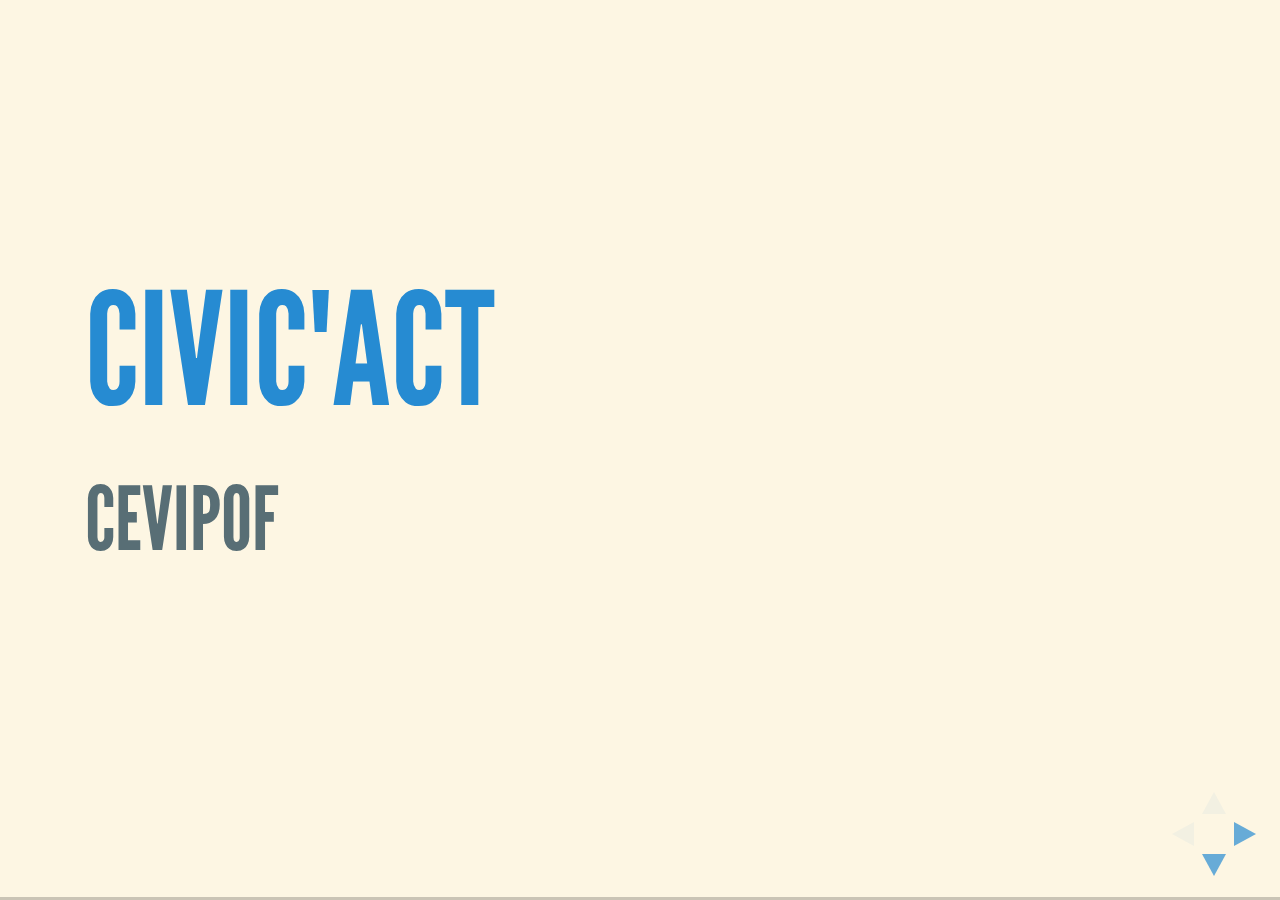
<file: civicact/RCN_maymeeting/index.html>
<!doctype html>
<html>
	<head>
		<meta charset="utf-8">
		<meta name="viewport" content="width=device-width, initial-scale=1.0, maximum-scale=1.0, user-scalable=no">

		<title>Iramuteq</title>

		<link rel="stylesheet" href="css/reveal.css">
		<link rel="stylesheet" href="css/theme/solarized.css">
		<link rel="stylesheet" href="css/plusplus.css">

		<!-- Theme used for syntax highlighting of code -->
		<link rel="stylesheet" href="lib/css/zenburn.css">

		<!-- Printing and PDF exports -->
		<script>
			var link = document.createElement( 'link' );
			link.rel = 'stylesheet';
			link.type = 'text/css';
			link.href = window.location.search.match( /print-pdf/gi ) ? 'css/print/pdf.css' : 'css/print/paper.css';
			document.getElementsByTagName( 'head' )[0].appendChild( link );
		</script>
		<style type="text/css">
			section { text-align: left; }
		</style>
	</head>
	<body>
		<div class="reveal">
			<div class="slides">
				<section data-markdown="RCN_meeting.md"  
					data-separator="===\n"  
					data-separator-vertical="\n-\n"  
					data-separator-notes="^Note:"  
					data-charset="utf-8">
				</section>
			</div>
		</div>

		<script src="lib/js/head.min.js"></script>
		<script src="js/reveal.js"></script>

		<script>
			// More info https://github.com/hakimel/reveal.js#configuration
			Reveal.initialize({

				// More info https://github.com/hakimel/reveal.js#dependencies
				dependencies: [
					{ src: 'plugin/markdown/marked.js' },
					{ src: 'plugin/markdown/markdown.js' },
					{ src: 'plugin/notes/notes.js', async: true },
					{ src: 'plugin/highlight/highlight.js', async: true, callback: function() { hljs.initHighlightingOnLoad(); } }
				]
			});
		</script>
	</body>
</html>
</file>
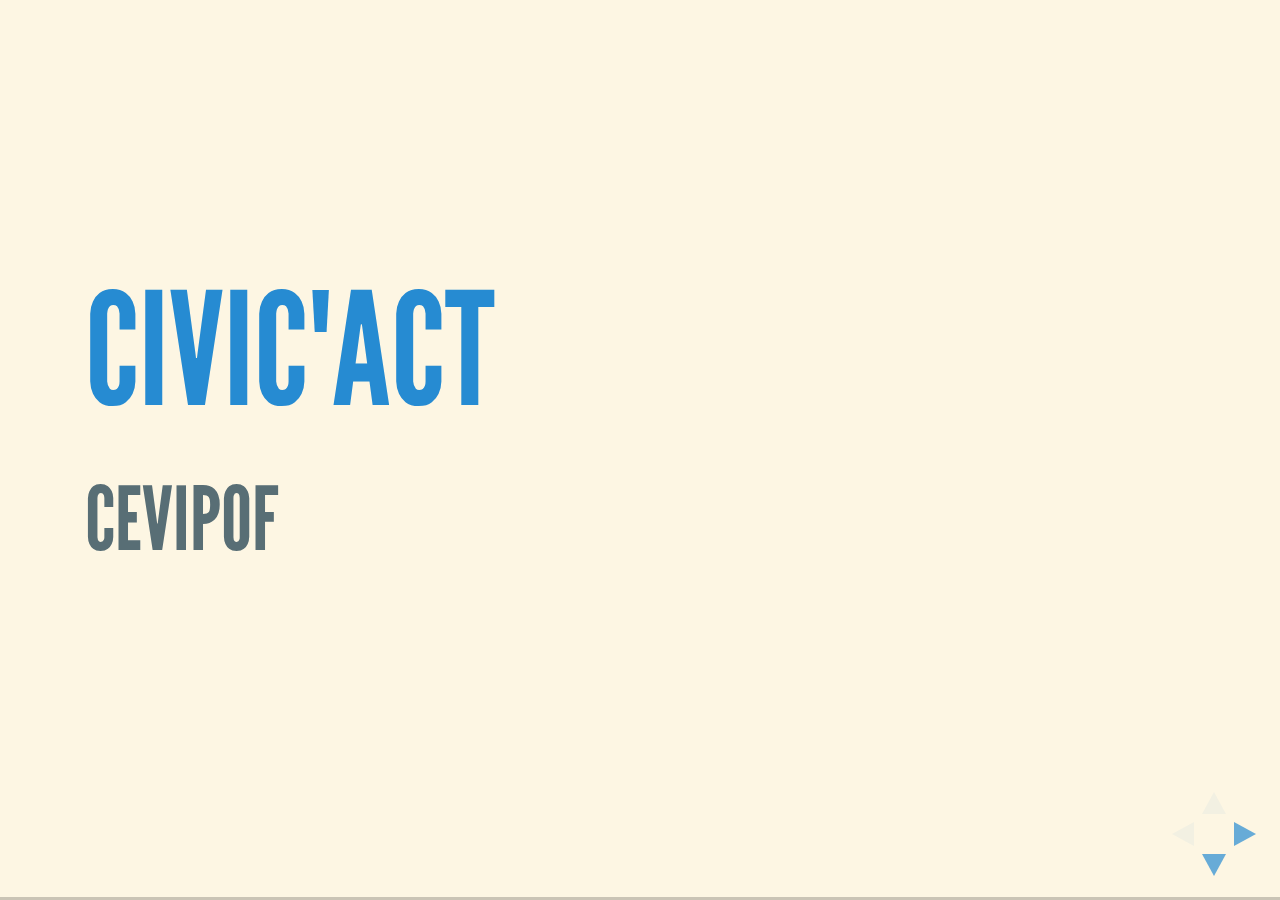
<file: civicact/RCN_meeting/sampling_slides/index.html>
<!doctype html>
<html>
	<head>
		<meta charset="utf-8">
		<meta name="viewport" content="width=device-width, initial-scale=1.0, maximum-scale=1.0, user-scalable=no">

		<title>RCN Meeting</title>

		<link rel="stylesheet" href="css/reveal.css">
		<link rel="stylesheet" href="css/theme/solarized.css">
		<link rel="stylesheet" href="css/plusplus.css">

		<!-- Theme used for syntax highlighting of code -->
		<link rel="stylesheet" href="lib/css/zenburn.css">

		<!-- Printing and PDF exports -->
		<script>
			var link = document.createElement( 'link' );
			link.rel = 'stylesheet';
			link.type = 'text/css';
			link.href = window.location.search.match( /print-pdf/gi ) ? 'css/print/pdf.css' : 'css/print/paper.css';
			document.getElementsByTagName( 'head' )[0].appendChild( link );
		</script>
		<style type="text/css">
			section { text-align: left; }
		</style>
	</head>
	<body>
		<div class="reveal">
			<div class="slides">
				<section data-markdown="RCN_meeting.md"  
					data-separator="===\n"  
					data-separator-vertical="\n-\n"  
					data-separator-notes="^Note:"  
					data-charset="utf-8">
				</section>
			</div>
		</div>

		<script src="lib/js/head.min.js"></script>
		<script src="js/reveal.js"></script>

		<script>
			// More info https://github.com/hakimel/reveal.js#configuration
			Reveal.initialize({

				// More info https://github.com/hakimel/reveal.js#dependencies
				dependencies: [
					{ src: 'plugin/markdown/marked.js' },
					{ src: 'plugin/markdown/markdown.js' },
					{ src: 'plugin/notes/notes.js', async: true },
					{ src: 'plugin/highlight/highlight.js', async: true, callback: function() { hljs.initHighlightingOnLoad(); } }
				]
			});
		</script>
	</body>
</html>
</file>
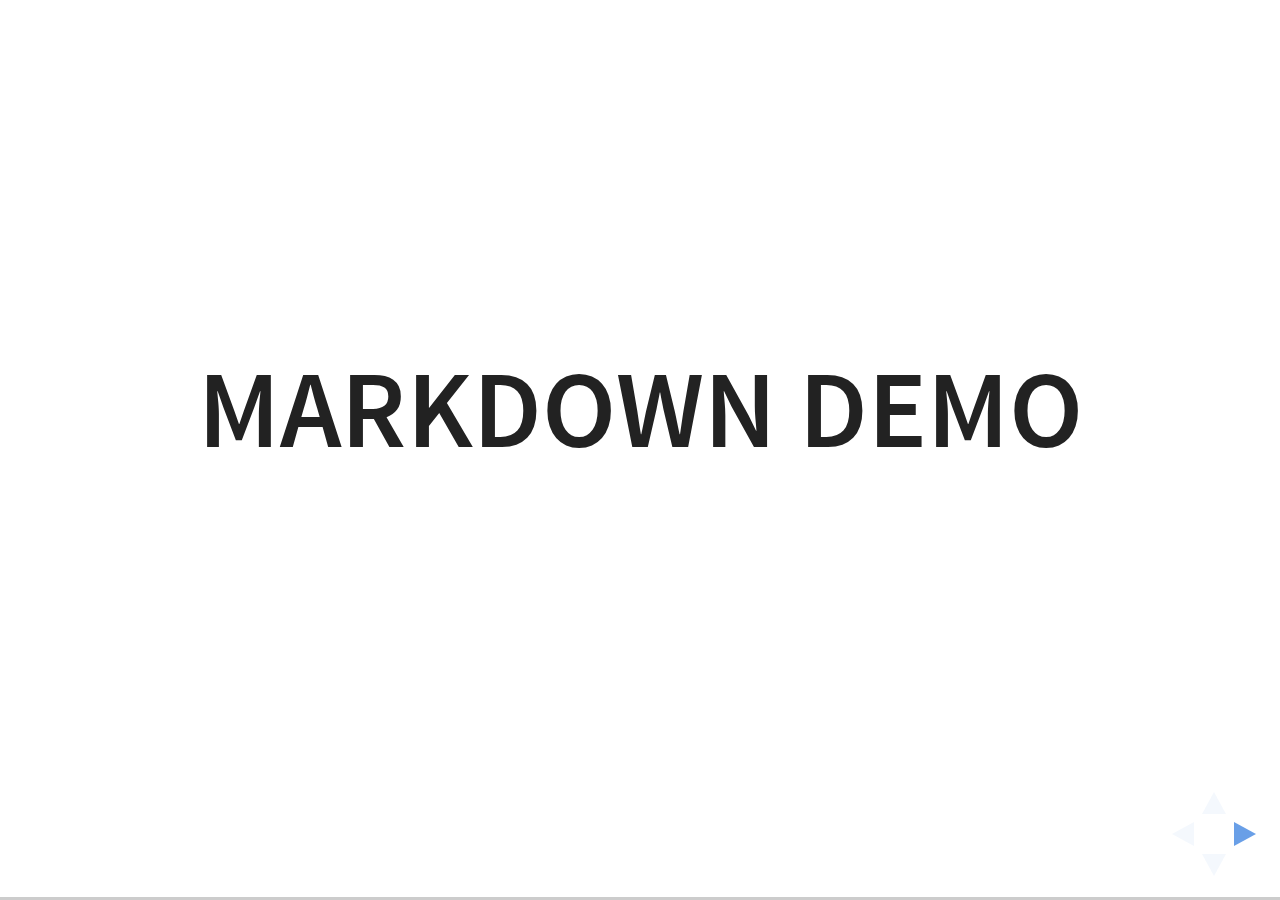
<file: civicact/RCN_maymeeting/plugin/markdown/example.html>
<!doctype html>
<html lang="en">

	<head>
		<meta charset="utf-8">

		<title>reveal.js - Markdown Demo</title>

		<link rel="stylesheet" href="../../css/reveal.css">
		<link rel="stylesheet" href="../../css/theme/white.css" id="theme">

        <link rel="stylesheet" href="../../lib/css/zenburn.css">
	</head>

	<body>

		<div class="reveal">

			<div class="slides">

                <!-- Use external markdown resource, separate slides by three newlines; vertical slides by two newlines -->
                <section data-markdown="example.md" data-separator="^\n\n\n" data-separator-vertical="^\n\n"></section>

                <!-- Slides are separated by three dashes (quick 'n dirty regular expression) -->
                <section data-markdown data-separator="---">
                    <script type="text/template">
                        ## Demo 1
                        Slide 1
                        ---
                        ## Demo 1
                        Slide 2
                        ---
                        ## Demo 1
                        Slide 3
                    </script>
                </section>

                <!-- Slides are separated by newline + three dashes + newline, vertical slides identical but two dashes -->
                <section data-markdown data-separator="^\n---\n$" data-separator-vertical="^\n--\n$">
                    <script type="text/template">
                        ## Demo 2
                        Slide 1.1

                        --

                        ## Demo 2
                        Slide 1.2

                        ---

                        ## Demo 2
                        Slide 2
                    </script>
                </section>

                <!-- No "extra" slides, since there are no separators defined (so they'll become horizontal rulers) -->
                <section data-markdown>
                    <script type="text/template">
                        A

                        ---

                        B

                        ---

                        C
                    </script>
                </section>

                <!-- Slide attributes -->
                <section data-markdown>
                    <script type="text/template">
                        <!-- .slide: data-background="#000000" -->
                        ## Slide attributes
                    </script>
                </section>

                <!-- Element attributes -->
                <section data-markdown>
                    <script type="text/template">
                        ## Element attributes
                        - Item 1 <!-- .element: class="fragment" data-fragment-index="2" -->
                        - Item 2 <!-- .element: class="fragment" data-fragment-index="1" -->
                    </script>
                </section>

                <!-- Code -->
                <section data-markdown>
                    <script type="text/template">
                        ```php
                        public function foo()
                        {
                            $foo = array(
                                'bar' => 'bar'
                            )
                        }
                        ```
                    </script>
                </section>

            </div>
		</div>

		<script src="../../lib/js/head.min.js"></script>
		<script src="../../js/reveal.js"></script>

		<script>

			Reveal.initialize({
				controls: true,
				progress: true,
				history: true,
				center: true,

				// Optional libraries used to extend on reveal.js
				dependencies: [
					{ src: '../../lib/js/classList.js', condition: function() { return !document.body.classList; } },
					{ src: 'marked.js', condition: function() { return !!document.querySelector( '[data-markdown]' ); } },
                    { src: 'markdown.js', condition: function() { return !!document.querySelector( '[data-markdown]' ); } },
                    { src: '../highlight/highlight.js', async: true, callback: function() { hljs.initHighlightingOnLoad(); } },
					{ src: '../notes/notes.js' }
				]
			});

		</script>

	</body>
</html>
</file>
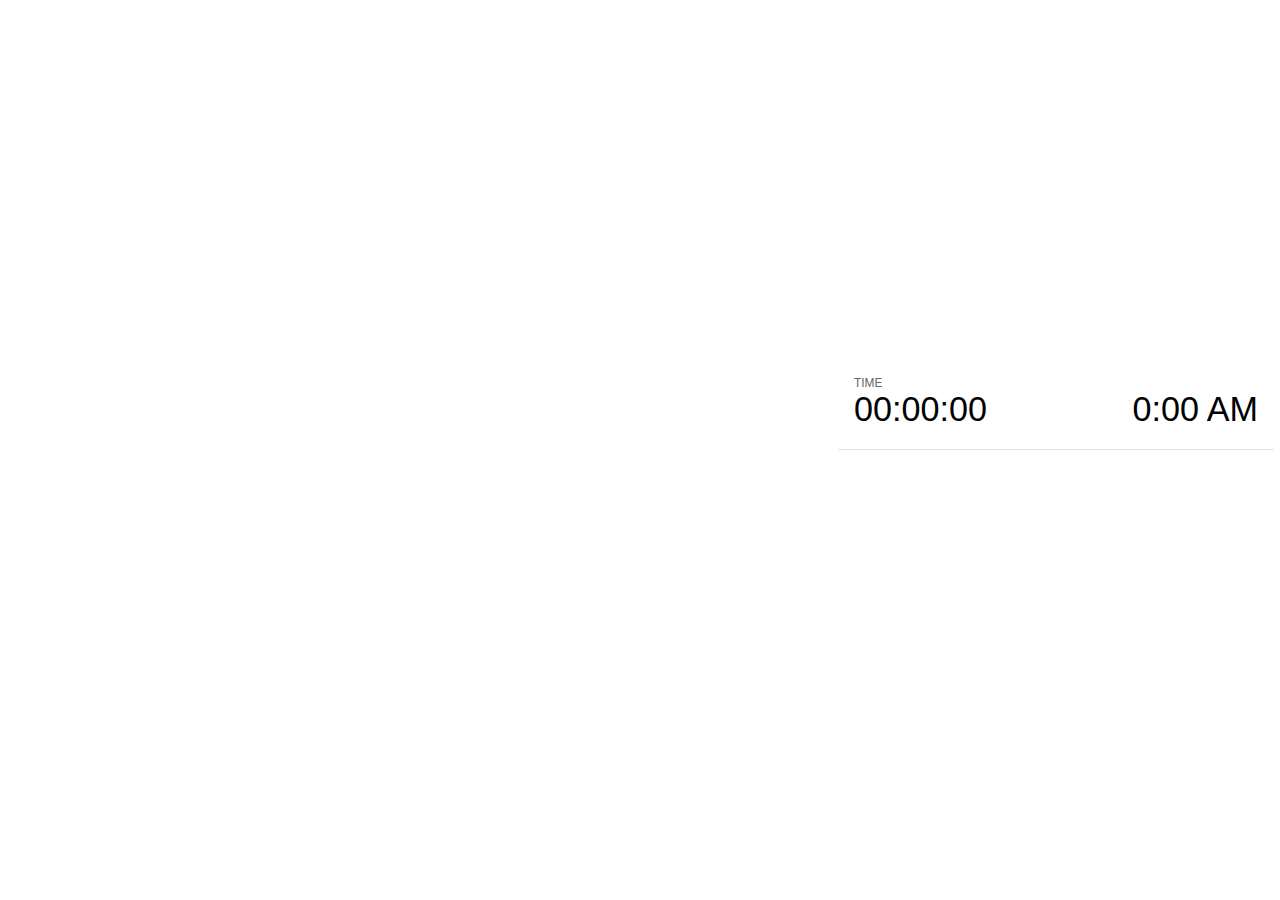
<file: civicact/RCN_maymeeting/plugin/notes/notes.html>
<!doctype html>
<html lang="en">
	<head>
		<meta charset="utf-8">

		<title>reveal.js - Slide Notes</title>

		<style>
			body {
				font-family: Helvetica;
			}

			#current-slide,
			#upcoming-slide,
			#speaker-controls {
				padding: 6px;
				box-sizing: border-box;
				-moz-box-sizing: border-box;
			}

			#current-slide iframe,
			#upcoming-slide iframe {
				width: 100%;
				height: 100%;
				border: 1px solid #ddd;
			}

			#current-slide .label,
			#upcoming-slide .label {
				position: absolute;
				top: 10px;
				left: 10px;
				font-weight: bold;
				font-size: 14px;
				z-index: 2;
				color: rgba( 255, 255, 255, 0.9 );
			}

			#current-slide {
				position: absolute;
				width: 65%;
				height: 100%;
				top: 0;
				left: 0;
				padding-right: 0;
			}

			#upcoming-slide {
				position: absolute;
				width: 35%;
				height: 40%;
				right: 0;
				top: 0;
			}

			#speaker-controls {
				position: absolute;
				top: 40%;
				right: 0;
				width: 35%;
				height: 60%;
				overflow: auto;

				font-size: 18px;
			}

				.speaker-controls-time.hidden,
				.speaker-controls-notes.hidden {
					display: none;
				}

				.speaker-controls-time .label,
				.speaker-controls-notes .label {
					text-transform: uppercase;
					font-weight: normal;
					font-size: 0.66em;
					color: #666;
					margin: 0;
				}

				.speaker-controls-time {
					border-bottom: 1px solid rgba( 200, 200, 200, 0.5 );
					margin-bottom: 10px;
					padding: 10px 16px;
					padding-bottom: 20px;
					cursor: pointer;
				}

				.speaker-controls-time .reset-button {
					opacity: 0;
					float: right;
					color: #666;
					text-decoration: none;
				}
				.speaker-controls-time:hover .reset-button {
					opacity: 1;
				}

				.speaker-controls-time .timer,
				.speaker-controls-time .clock {
					width: 50%;
					font-size: 1.9em;
				}

				.speaker-controls-time .timer {
					float: left;
				}

				.speaker-controls-time .clock {
					float: right;
					text-align: right;
				}

				.speaker-controls-time span.mute {
					color: #bbb;
				}

				.speaker-controls-notes {
					padding: 10px 16px;
				}

				.speaker-controls-notes .value {
					margin-top: 5px;
					line-height: 1.4;
					font-size: 1.2em;
				}

			.clear {
				clear: both;
			}

			@media screen and (max-width: 1080px) {
				#speaker-controls {
					font-size: 16px;
				}
			}

			@media screen and (max-width: 900px) {
				#speaker-controls {
					font-size: 14px;
				}
			}

			@media screen and (max-width: 800px) {
				#speaker-controls {
					font-size: 12px;
				}
			}

		</style>
	</head>

	<body>

		<div id="current-slide"></div>
		<div id="upcoming-slide"><span class="label">UPCOMING:</span></div>
		<div id="speaker-controls">
			<div class="speaker-controls-time">
				<h4 class="label">Time <span class="reset-button">Click to Reset</span></h4>
				<div class="clock">
					<span class="clock-value">0:00 AM</span>
				</div>
				<div class="timer">
					<span class="hours-value">00</span><span class="minutes-value">:00</span><span class="seconds-value">:00</span>
				</div>
				<div class="clear"></div>
			</div>

			<div class="speaker-controls-notes hidden">
				<h4 class="label">Notes</h4>
				<div class="value"></div>
			</div>
		</div>

		<script src="../../plugin/markdown/marked.js"></script>
		<script>

			(function() {

				var notes,
					notesValue,
					currentState,
					currentSlide,
					upcomingSlide,
					connected = false;

				window.addEventListener( 'message', function( event ) {

					var data = JSON.parse( event.data );

					// The overview mode is only useful to the reveal.js instance
					// where navigation occurs so we don't sync it
					if( data.state ) delete data.state.overview;

					// Messages sent by the notes plugin inside of the main window
					if( data && data.namespace === 'reveal-notes' ) {
						if( data.type === 'connect' ) {
							handleConnectMessage( data );
						}
						else if( data.type === 'state' ) {
							handleStateMessage( data );
						}
					}
					// Messages sent by the reveal.js inside of the current slide preview
					else if( data && data.namespace === 'reveal' ) {
						if( /ready/.test( data.eventName ) ) {
							// Send a message back to notify that the handshake is complete
							window.opener.postMessage( JSON.stringify({ namespace: 'reveal-notes', type: 'connected'} ), '*' );
						}
						else if( /slidechanged|fragmentshown|fragmenthidden|paused|resumed/.test( data.eventName ) && currentState !== JSON.stringify( data.state ) ) {

							window.opener.postMessage( JSON.stringify({ method: 'setState', args: [ data.state ]} ), '*' );

						}
					}

				} );

				/**
				 * Called when the main window is trying to establish a
				 * connection.
				 */
				function handleConnectMessage( data ) {

					if( connected === false ) {
						connected = true;

						setupIframes( data );
						setupKeyboard();
						setupNotes();
						setupTimer();
					}

				}

				/**
				 * Called when the main window sends an updated state.
				 */
				function handleStateMessage( data ) {

					// Store the most recently set state to avoid circular loops
					// applying the same state
					currentState = JSON.stringify( data.state );

					// No need for updating the notes in case of fragment changes
					if ( data.notes ) {
						notes.classList.remove( 'hidden' );
						notesValue.style.whiteSpace = data.whitespace;
						if( data.markdown ) {
							notesValue.innerHTML = marked( data.notes );
						}
						else {
							notesValue.innerHTML = data.notes;
						}
					}
					else {
						notes.classList.add( 'hidden' );
					}

					// Update the note slides
					currentSlide.contentWindow.postMessage( JSON.stringify({ method: 'setState', args: [ data.state ] }), '*' );
					upcomingSlide.contentWindow.postMessage( JSON.stringify({ method: 'setState', args: [ data.state ] }), '*' );
					upcomingSlide.contentWindow.postMessage( JSON.stringify({ method: 'next' }), '*' );

				}

				// Limit to max one state update per X ms
				handleStateMessage = debounce( handleStateMessage, 200 );

				/**
				 * Forward keyboard events to the current slide window.
				 * This enables keyboard events to work even if focus
				 * isn't set on the current slide iframe.
				 */
				function setupKeyboard() {

					document.addEventListener( 'keydown', function( event ) {
						currentSlide.contentWindow.postMessage( JSON.stringify({ method: 'triggerKey', args: [ event.keyCode ] }), '*' );
					} );

				}

				/**
				 * Creates the preview iframes.
				 */
				function setupIframes( data ) {

					var params = [
						'receiver',
						'progress=false',
						'history=false',
						'transition=none',
						'autoSlide=0',
						'backgroundTransition=none'
					].join( '&' );

					var urlSeparator = /\?/.test(data.url) ? '&' : '?';
					var hash = '#/' + data.state.indexh + '/' + data.state.indexv;
					var currentURL = data.url + urlSeparator + params + '&postMessageEvents=true' + hash;
					var upcomingURL = data.url + urlSeparator + params + '&controls=false' + hash;

					currentSlide = document.createElement( 'iframe' );
					currentSlide.setAttribute( 'width', 1280 );
					currentSlide.setAttribute( 'height', 1024 );
					currentSlide.setAttribute( 'src', currentURL );
					document.querySelector( '#current-slide' ).appendChild( currentSlide );

					upcomingSlide = document.createElement( 'iframe' );
					upcomingSlide.setAttribute( 'width', 640 );
					upcomingSlide.setAttribute( 'height', 512 );
					upcomingSlide.setAttribute( 'src', upcomingURL );
					document.querySelector( '#upcoming-slide' ).appendChild( upcomingSlide );

				}

				/**
				 * Setup the notes UI.
				 */
				function setupNotes() {

					notes = document.querySelector( '.speaker-controls-notes' );
					notesValue = document.querySelector( '.speaker-controls-notes .value' );

				}

				/**
				 * Create the timer and clock and start updating them
				 * at an interval.
				 */
				function setupTimer() {

					var start = new Date(),
						timeEl = document.querySelector( '.speaker-controls-time' ),
						clockEl = timeEl.querySelector( '.clock-value' ),
						hoursEl = timeEl.querySelector( '.hours-value' ),
						minutesEl = timeEl.querySelector( '.minutes-value' ),
						secondsEl = timeEl.querySelector( '.seconds-value' );

					function _updateTimer() {

						var diff, hours, minutes, seconds,
							now = new Date();

						diff = now.getTime() - start.getTime();
						hours = Math.floor( diff / ( 1000 * 60 * 60 ) );
						minutes = Math.floor( ( diff / ( 1000 * 60 ) ) % 60 );
						seconds = Math.floor( ( diff / 1000 ) % 60 );

						clockEl.innerHTML = now.toLocaleTimeString( 'en-US', { hour12: true, hour: '2-digit', minute:'2-digit' } );
						hoursEl.innerHTML = zeroPadInteger( hours );
						hoursEl.className = hours > 0 ? '' : 'mute';
						minutesEl.innerHTML = ':' + zeroPadInteger( minutes );
						minutesEl.className = minutes > 0 ? '' : 'mute';
						secondsEl.innerHTML = ':' + zeroPadInteger( seconds );

					}

					// Update once directly
					_updateTimer();

					// Then update every second
					setInterval( _updateTimer, 1000 );

					timeEl.addEventListener( 'click', function() {
						start = new Date();
						_updateTimer();
						return false;
					} );

				}

				function zeroPadInteger( num ) {

					var str = '00' + parseInt( num );
					return str.substring( str.length - 2 );

				}

				/**
				 * Limits the frequency at which a function can be called.
				 */
				function debounce( fn, ms ) {

					var lastTime = 0,
						timeout;

					return function() {

						var args = arguments;
						var context = this;

						clearTimeout( timeout );

						var timeSinceLastCall = Date.now() - lastTime;
						if( timeSinceLastCall > ms ) {
							fn.apply( context, args );
							lastTime = Date.now();
						}
						else {
							timeout = setTimeout( function() {
								fn.apply( context, args );
								lastTime = Date.now();
							}, ms - timeSinceLastCall );
						}

					}

				}

			})();

		</script>
	</body>
</html>
</file>
<file: civicact/RCN_maymeeting/css/theme/solarized.css>
/**
 * Solarized Light theme for reveal.js.
 * Author: Achim Staebler
 */
@import url(../../lib/font/league-gothic/league-gothic.css);
@import url(https://fonts.googleapis.com/css?family=Lato:400,700,400italic,700italic);
/**
 * Solarized colors by Ethan Schoonover
 */
html * {
  color-profile: sRGB;
  rendering-intent: auto; }

/*********************************************
 * GLOBAL STYLES
 *********************************************/
body {
  background: #fdf6e3;
  background-color: #fdf6e3; }

.reveal {
  font-family: "Lato", sans-serif;
  font-size: 36px;
  font-weight: normal;
  color: #657b83; }

::selection {
  color: #fff;
  background: #d33682;
  text-shadow: none; }

.reveal .slides > section,
.reveal .slides > section > section {
  line-height: 1.3;
  font-weight: inherit; }

/*********************************************
 * HEADERS
 *********************************************/
.reveal h1,
.reveal h2,
.reveal h3,
.reveal h4,
.reveal h5,
.reveal h6 {
  margin: 0 0 20px 0;
  color: #586e75;
  font-family: "League Gothic", Impact, sans-serif;
  font-weight: normal;
  line-height: 1.2;
  letter-spacing: normal;
  text-transform: uppercase;
  text-shadow: none;
  word-wrap: break-word; }

.reveal h1 {
  font-size: 3.77em; 
  color: #268bd2; }

.reveal h2 {
  font-size: 2.11em; }

.reveal h3 {
  font-size: 1.55em; }

.reveal h4 {
  font-size: 1em; }

.reveal h1 {
  text-shadow: none; }

/*********************************************
 * OTHER
 *********************************************/
.reveal p {
  margin: 20px 0;
  line-height: 1.3; }

/* Ensure certain elements are never larger than the slide itself */
.reveal img,
.reveal video,
.reveal iframe {
  max-width: 95%;
  max-height: 95%; }

.reveal strong,
.reveal b {
  font-weight: bold; }

.reveal em {
  font-style: italic; }

.reveal ol,
.reveal dl,
.reveal ul {
  display: inline-block;
  text-align: left;
  margin: 0 0 0 1em; }

.reveal ol {
  list-style-type: decimal; }

.reveal ul {
  list-style-type: disc; }

.reveal ul ul {
  list-style-type: square; }

.reveal ul ul ul {
  list-style-type: circle; }

.reveal ul ul,
.reveal ul ol,
.reveal ol ol,
.reveal ol ul {
  display: block;
  margin-left: 40px; }

.reveal dt {
  font-weight: bold; }

.reveal dd {
  margin-left: 40px; }

.reveal q,
.reveal blockquote {
  quotes: none; }

.reveal blockquote {
  display: block;
  position: relative;
  width: 70%;
  margin: 20px auto;
  padding: 5px;
  font-style: italic;
  background: rgba(255, 255, 255, 0.05);
  box-shadow: 0px 0px 2px rgba(0, 0, 0, 0.2); }

.reveal blockquote p:first-child,
.reveal blockquote p:last-child {
  display: inline-block; }

.reveal q {
  font-style: italic; }

.reveal pre {
  display: block;
  position: relative;
  width: 90%;
  margin: 20px auto;
  text-align: left;
  font-size: 0.55em;
  font-family: monospace;
  line-height: 1.2em;
  word-wrap: break-word;
  box-shadow: 0px 0px 6px rgba(0, 0, 0, 0.3); }

.reveal code {
  font-family: monospace; }

.reveal pre code {
  display: block;
  padding: 5px;
  overflow: auto;
  max-height: 400px;
  word-wrap: normal; }

.reveal table {
  margin: auto;
  border-collapse: collapse;
  border-spacing: 0; }

.reveal table th {
  font-weight: bold; }

.reveal table th,
.reveal table td {
  text-align: left;
  padding: 0.2em 0.5em 0.2em 0.5em;
  border-bottom: 1px solid; }

.reveal table th[align="center"],
.reveal table td[align="center"] {
  text-align: center; }

.reveal table th[align="right"],
.reveal table td[align="right"] {
  text-align: right; }

.reveal table tbody tr:last-child th,
.reveal table tbody tr:last-child td {
  border-bottom: none; }

.reveal sup {
  vertical-align: super; }

.reveal sub {
  vertical-align: sub; }

.reveal small {
  display: inline-block;
  font-size: 0.6em;
  line-height: 1.2em;
  vertical-align: top; }

.reveal small * {
  vertical-align: top; }

/*********************************************
 * LINKS
 *********************************************/
.reveal a {
  color: #268bd2;
  text-decoration: underline;
  -webkit-transition: color .15s ease;
  -moz-transition: color .15s ease;
  transition: color .15s ease; }

.reveal a:hover {
  color: #78b9e6;
  text-shadow: none;
  border: none; }

.reveal .roll span:after {
  color: #fff;
  background: #1a6091; }

/*********************************************
 * IMAGES
 *********************************************/
.reveal section img {
  margin: 15px 0px;
  background: rgba(255, 255, 255, 0.12);
  border: 4px solid #657b83;
  box-shadow: 0 0 10px rgba(0, 0, 0, 0.15); }

#problem { border:none; }

.reveal section img.plain {
  border: 0;
  box-shadow: none; }

.reveal a img {
  -webkit-transition: all .15s linear;
  -moz-transition: all .15s linear;
  transition: all .15s linear; }

.reveal a:hover img {
  background: rgba(255, 255, 255, 0.2);
  border-color: #268bd2;
  box-shadow: 0 0 20px rgba(0, 0, 0, 0.55); }

/*********************************************
 * NAVIGATION CONTROLS
 *********************************************/
.reveal .controls .navigate-left,
.reveal .controls .navigate-left.enabled {
  border-right-color: #268bd2; }

.reveal .controls .navigate-right,
.reveal .controls .navigate-right.enabled {
  border-left-color: #268bd2; }

.reveal .controls .navigate-up,
.reveal .controls .navigate-up.enabled {
  border-bottom-color: #268bd2; }

.reveal .controls .navigate-down,
.reveal .controls .navigate-down.enabled {
  border-top-color: #268bd2; }

.reveal .controls .navigate-left.enabled:hover {
  border-right-color: #78b9e6; }

.reveal .controls .navigate-right.enabled:hover {
  border-left-color: #78b9e6; }

.reveal .controls .navigate-up.enabled:hover {
  border-bottom-color: #78b9e6; }

.reveal .controls .navigate-down.enabled:hover {
  border-top-color: #78b9e6; }

/*********************************************
 * PROGRESS BAR
 *********************************************/
.reveal .progress {
  background: rgba(0, 0, 0, 0.2); }

.reveal .progress span {
  background: #268bd2;
  -webkit-transition: width 800ms cubic-bezier(0.26, 0.86, 0.44, 0.985);
  -moz-transition: width 800ms cubic-bezier(0.26, 0.86, 0.44, 0.985);
  transition: width 800ms cubic-bezier(0.26, 0.86, 0.44, 0.985); }
</file>
<file: civicact/RCN_maymeeting/css/plusplus.css>
.highlight {
	color: #268bd2;
}
</file>
<file: civicact/RCN_maymeeting/lib/css/zenburn.css>
/*

Zenburn style from voldmar.ru (c) Vladimir Epifanov <voldmar@voldmar.ru>
based on dark.css by Ivan Sagalaev

*/

.hljs {
  display: block;
  overflow-x: auto;
  padding: 0.5em;
  background: #3f3f3f;
  color: #dcdcdc;
}

.hljs-keyword,
.hljs-selector-tag,
.hljs-tag {
  color: #e3ceab;
}

.hljs-template-tag {
  color: #dcdcdc;
}

.hljs-number {
  color: #8cd0d3;
}

.hljs-variable,
.hljs-template-variable,
.hljs-attribute {
  color: #efdcbc;
}

.hljs-literal {
  color: #efefaf;
}

.hljs-subst {
  color: #8f8f8f;
}

.hljs-title,
.hljs-name,
.hljs-selector-id,
.hljs-selector-class,
.hljs-section,
.hljs-type {
  color: #efef8f;
}

.hljs-symbol,
.hljs-bullet,
.hljs-link {
  color: #dca3a3;
}

.hljs-deletion,
.hljs-string,
.hljs-built_in,
.hljs-builtin-name {
  color: #cc9393;
}

.hljs-addition,
.hljs-comment,
.hljs-quote,
.hljs-meta {
  color: #7f9f7f;
}


.hljs-emphasis {
  font-style: italic;
}

.hljs-strong {
  font-weight: bold;
}
</file>
<file: civicact/RCN_meeting/sampling_slides/css/theme/solarized.css>
/**
 * Solarized Light theme for reveal.js.
 * Author: Achim Staebler
 */
@import url(../../lib/font/league-gothic/league-gothic.css);
@import url(https://fonts.googleapis.com/css?family=Lato:400,700,400italic,700italic);
/**
 * Solarized colors by Ethan Schoonover
 */
html * {
  color-profile: sRGB;
  rendering-intent: auto; }

/*********************************************
 * GLOBAL STYLES
 *********************************************/
body {
  background: #fdf6e3;
  background-color: #fdf6e3; }

.reveal {
  font-family: "Lato", sans-serif;
  font-size: 36px;
  font-weight: normal;
  color: #657b83; }

::selection {
  color: #fff;
  background: #d33682;
  text-shadow: none; }

.reveal .slides > section,
.reveal .slides > section > section {
  line-height: 1.3;
  font-weight: inherit; }

/*********************************************
 * HEADERS
 *********************************************/
.reveal h1,
.reveal h2,
.reveal h3,
.reveal h4,
.reveal h5,
.reveal h6 {
  margin: 0 0 20px 0;
  color: #586e75;
  font-family: "League Gothic", Impact, sans-serif;
  font-weight: normal;
  line-height: 1.2;
  letter-spacing: normal;
  text-transform: uppercase;
  text-shadow: none;
  word-wrap: break-word; }

.reveal h1 {
  font-size: 3.77em; 
  color: #268bd2; }

.reveal h2 {
  font-size: 2.11em; }

.reveal h3 {
  font-size: 1.55em; }

.reveal h4 {
  font-size: 1em; }

.reveal h1 {
  text-shadow: none; }

/*********************************************
 * OTHER
 *********************************************/
.reveal p {
  margin: 20px 0;
  line-height: 1.3; }

/* Ensure certain elements are never larger than the slide itself */
.reveal img,
.reveal video,
.reveal iframe {
  max-width: 95%;
  max-height: 95%; }

.reveal strong,
.reveal b {
  font-weight: bold; }

.reveal em {
  font-style: italic; }

.reveal ol,
.reveal dl,
.reveal ul {
  display: inline-block;
  text-align: left;
  margin: 0 0 0 1em; }

.reveal ol {
  list-style-type: decimal; }

.reveal ul {
  list-style-type: disc; }

.reveal ul ul {
  list-style-type: square; }

.reveal ul ul ul {
  list-style-type: circle; }

.reveal ul ul,
.reveal ul ol,
.reveal ol ol,
.reveal ol ul {
  display: block;
  margin-left: 40px; }

.reveal dt {
  font-weight: bold; }

.reveal dd {
  margin-left: 40px; }

.reveal q,
.reveal blockquote {
  quotes: none; }

.reveal blockquote {
  display: block;
  position: relative;
  width: 70%;
  margin: 20px auto;
  padding: 5px;
  font-style: italic;
  background: rgba(255, 255, 255, 0.05);
  box-shadow: 0px 0px 2px rgba(0, 0, 0, 0.2); }

.reveal blockquote p:first-child,
.reveal blockquote p:last-child {
  display: inline-block; }

.reveal q {
  font-style: italic; }

.reveal pre {
  display: block;
  position: relative;
  width: 90%;
  margin: 20px auto;
  text-align: left;
  font-size: 0.55em;
  font-family: monospace;
  line-height: 1.2em;
  word-wrap: break-word;
  box-shadow: 0px 0px 6px rgba(0, 0, 0, 0.3); }

.reveal code {
  font-family: monospace; }

.reveal pre code {
  display: block;
  padding: 5px;
  overflow: auto;
  max-height: 400px;
  word-wrap: normal; }

.reveal table {
  margin: auto;
  border-collapse: collapse;
  border-spacing: 0; }

.reveal table th {
  font-weight: bold; }

.reveal table th,
.reveal table td {
  text-align: left;
  padding: 0.2em 0.5em 0.2em 0.5em;
  border-bottom: 1px solid; }

.reveal table th[align="center"],
.reveal table td[align="center"] {
  text-align: center; }

.reveal table th[align="right"],
.reveal table td[align="right"] {
  text-align: right; }

.reveal table tbody tr:last-child th,
.reveal table tbody tr:last-child td {
  border-bottom: none; }

.reveal sup {
  vertical-align: super; }

.reveal sub {
  vertical-align: sub; }

.reveal small {
  display: inline-block;
  font-size: 0.6em;
  line-height: 1.2em;
  vertical-align: top; }

.reveal small * {
  vertical-align: top; }

/*********************************************
 * LINKS
 *********************************************/
.reveal a {
  color: #268bd2;
  text-decoration: underline;
  -webkit-transition: color .15s ease;
  -moz-transition: color .15s ease;
  transition: color .15s ease; }

.reveal a:hover {
  color: #78b9e6;
  text-shadow: none;
  border: none; }

.reveal .roll span:after {
  color: #fff;
  background: #1a6091; }

/*********************************************
 * IMAGES
 *********************************************/
.reveal section img {
  margin: 15px 0px;
  background: rgba(255, 255, 255, 0.12);
  border: 4px solid #657b83;
  box-shadow: 0 0 10px rgba(0, 0, 0, 0.15); }

#problem { border:none; }

.reveal section img.plain {
  border: 0;
  box-shadow: none; }

.reveal a img {
  -webkit-transition: all .15s linear;
  -moz-transition: all .15s linear;
  transition: all .15s linear; }

.reveal a:hover img {
  background: rgba(255, 255, 255, 0.2);
  border-color: #268bd2;
  box-shadow: 0 0 20px rgba(0, 0, 0, 0.55); }

/*********************************************
 * NAVIGATION CONTROLS
 *********************************************/
.reveal .controls .navigate-left,
.reveal .controls .navigate-left.enabled {
  border-right-color: #268bd2; }

.reveal .controls .navigate-right,
.reveal .controls .navigate-right.enabled {
  border-left-color: #268bd2; }

.reveal .controls .navigate-up,
.reveal .controls .navigate-up.enabled {
  border-bottom-color: #268bd2; }

.reveal .controls .navigate-down,
.reveal .controls .navigate-down.enabled {
  border-top-color: #268bd2; }

.reveal .controls .navigate-left.enabled:hover {
  border-right-color: #78b9e6; }

.reveal .controls .navigate-right.enabled:hover {
  border-left-color: #78b9e6; }

.reveal .controls .navigate-up.enabled:hover {
  border-bottom-color: #78b9e6; }

.reveal .controls .navigate-down.enabled:hover {
  border-top-color: #78b9e6; }

/*********************************************
 * PROGRESS BAR
 *********************************************/
.reveal .progress {
  background: rgba(0, 0, 0, 0.2); }

.reveal .progress span {
  background: #268bd2;
  -webkit-transition: width 800ms cubic-bezier(0.26, 0.86, 0.44, 0.985);
  -moz-transition: width 800ms cubic-bezier(0.26, 0.86, 0.44, 0.985);
  transition: width 800ms cubic-bezier(0.26, 0.86, 0.44, 0.985); }
</file>
<file: civicact/RCN_meeting/sampling_slides/css/plusplus.css>
.highlight {
	color: #268bd2;
}
</file>
<file: civicact/RCN_meeting/sampling_slides/lib/css/zenburn.css>
/*

Zenburn style from voldmar.ru (c) Vladimir Epifanov <voldmar@voldmar.ru>
based on dark.css by Ivan Sagalaev

*/

.hljs {
  display: block;
  overflow-x: auto;
  padding: 0.5em;
  background: #3f3f3f;
  color: #dcdcdc;
}

.hljs-keyword,
.hljs-selector-tag,
.hljs-tag {
  color: #e3ceab;
}

.hljs-template-tag {
  color: #dcdcdc;
}

.hljs-number {
  color: #8cd0d3;
}

.hljs-variable,
.hljs-template-variable,
.hljs-attribute {
  color: #efdcbc;
}

.hljs-literal {
  color: #efefaf;
}

.hljs-subst {
  color: #8f8f8f;
}

.hljs-title,
.hljs-name,
.hljs-selector-id,
.hljs-selector-class,
.hljs-section,
.hljs-type {
  color: #efef8f;
}

.hljs-symbol,
.hljs-bullet,
.hljs-link {
  color: #dca3a3;
}

.hljs-deletion,
.hljs-string,
.hljs-built_in,
.hljs-builtin-name {
  color: #cc9393;
}

.hljs-addition,
.hljs-comment,
.hljs-quote,
.hljs-meta {
  color: #7f9f7f;
}


.hljs-emphasis {
  font-style: italic;
}

.hljs-strong {
  font-weight: bold;
}
</file>
<file: civicact/RCN_maymeeting/css/theme/white.css>
/**
 * White theme for reveal.js. This is the opposite of the 'black' theme.
 *
 * By Hakim El Hattab, http://hakim.se
 */
@import url(../../lib/font/source-sans-pro/source-sans-pro.css);
section.has-dark-background, section.has-dark-background h1, section.has-dark-background h2, section.has-dark-background h3, section.has-dark-background h4, section.has-dark-background h5, section.has-dark-background h6 {
  color: #fff; }

/*********************************************
 * GLOBAL STYLES
 *********************************************/
body {
  background: #fff;
  background-color: #fff; }

.reveal {
  font-family: "Source Sans Pro", Helvetica, sans-serif;
  font-size: 38px;
  font-weight: normal;
  color: #222; }

::selection {
  color: #fff;
  background: #98bdef;
  text-shadow: none; }

.reveal .slides > section,
.reveal .slides > section > section {
  line-height: 1.3;
  font-weight: inherit; }

/*********************************************
 * HEADERS
 *********************************************/
.reveal h1,
.reveal h2,
.reveal h3,
.reveal h4,
.reveal h5,
.reveal h6 {
  margin: 0 0 20px 0;
  color: #222;
  font-family: "Source Sans Pro", Helvetica, sans-serif;
  font-weight: 600;
  line-height: 1.2;
  letter-spacing: normal;
  text-transform: uppercase;
  text-shadow: none;
  word-wrap: break-word; }

.reveal h1 {
  font-size: 2.5em; }

.reveal h2 {
  font-size: 1.6em; }

.reveal h3 {
  font-size: 1.3em; }

.reveal h4 {
  font-size: 1em; }

.reveal h1 {
  text-shadow: none; }

/*********************************************
 * OTHER
 *********************************************/
.reveal p {
  margin: 20px 0;
  line-height: 1.3; }

/* Ensure certain elements are never larger than the slide itself */
.reveal img,
.reveal video,
.reveal iframe {
  max-width: 95%;
  max-height: 95%; }

.reveal strong,
.reveal b {
  font-weight: bold; }

.reveal em {
  font-style: italic; }

.reveal ol,
.reveal dl,
.reveal ul {
  display: inline-block;
  text-align: left;
  margin: 0 0 0 1em; }

.reveal ol {
  list-style-type: decimal; }

.reveal ul {
  list-style-type: disc; }

.reveal ul ul {
  list-style-type: square; }

.reveal ul ul ul {
  list-style-type: circle; }

.reveal ul ul,
.reveal ul ol,
.reveal ol ol,
.reveal ol ul {
  display: block;
  margin-left: 40px; }

.reveal dt {
  font-weight: bold; }

.reveal dd {
  margin-left: 40px; }

.reveal q,
.reveal blockquote {
  quotes: none; }

.reveal blockquote {
  display: block;
  position: relative;
  width: 70%;
  margin: 20px auto;
  padding: 5px;
  font-style: italic;
  background: rgba(255, 255, 255, 0.05);
  box-shadow: 0px 0px 2px rgba(0, 0, 0, 0.2); }

.reveal blockquote p:first-child,
.reveal blockquote p:last-child {
  display: inline-block; }

.reveal q {
  font-style: italic; }

.reveal pre {
  display: block;
  position: relative;
  width: 90%;
  margin: 20px auto;
  text-align: left;
  font-size: 0.55em;
  font-family: monospace;
  line-height: 1.2em;
  word-wrap: break-word;
  box-shadow: 0px 0px 6px rgba(0, 0, 0, 0.3); }

.reveal code {
  font-family: monospace; }

.reveal pre code {
  display: block;
  padding: 5px;
  overflow: auto;
  max-height: 400px;
  word-wrap: normal; }

.reveal table {
  margin: auto;
  border-collapse: collapse;
  border-spacing: 0; }

.reveal table th {
  font-weight: bold; }

.reveal table th,
.reveal table td {
  text-align: left;
  padding: 0.2em 0.5em 0.2em 0.5em;
  border-bottom: 1px solid; }

.reveal table th[align="center"],
.reveal table td[align="center"] {
  text-align: center; }

.reveal table th[align="right"],
.reveal table td[align="right"] {
  text-align: right; }

.reveal table tbody tr:last-child th,
.reveal table tbody tr:last-child td {
  border-bottom: none; }

.reveal sup {
  vertical-align: super; }

.reveal sub {
  vertical-align: sub; }

.reveal small {
  display: inline-block;
  font-size: 0.6em;
  line-height: 1.2em;
  vertical-align: top; }

.reveal small * {
  vertical-align: top; }

/*********************************************
 * LINKS
 *********************************************/
.reveal a {
  color: #2a76dd;
  text-decoration: none;
  -webkit-transition: color .15s ease;
  -moz-transition: color .15s ease;
  transition: color .15s ease; }

.reveal a:hover {
  color: #6ca0e8;
  text-shadow: none;
  border: none; }

.reveal .roll span:after {
  color: #fff;
  background: #1a53a1; }

/*********************************************
 * IMAGES
 *********************************************/
.reveal section img {
  margin: 15px 0px;
  background: rgba(255, 255, 255, 0.12);
  border: 4px solid #222;
  box-shadow: 0 0 10px rgba(0, 0, 0, 0.15); }

.reveal section img.plain {
  border: 0;
  box-shadow: none; }

.reveal a img {
  -webkit-transition: all .15s linear;
  -moz-transition: all .15s linear;
  transition: all .15s linear; }

.reveal a:hover img {
  background: rgba(255, 255, 255, 0.2);
  border-color: #2a76dd;
  box-shadow: 0 0 20px rgba(0, 0, 0, 0.55); }

/*********************************************
 * NAVIGATION CONTROLS
 *********************************************/
.reveal .controls .navigate-left,
.reveal .controls .navigate-left.enabled {
  border-right-color: #2a76dd; }

.reveal .controls .navigate-right,
.reveal .controls .navigate-right.enabled {
  border-left-color: #2a76dd; }

.reveal .controls .navigate-up,
.reveal .controls .navigate-up.enabled {
  border-bottom-color: #2a76dd; }

.reveal .controls .navigate-down,
.reveal .controls .navigate-down.enabled {
  border-top-color: #2a76dd; }

.reveal .controls .navigate-left.enabled:hover {
  border-right-color: #6ca0e8; }

.reveal .controls .navigate-right.enabled:hover {
  border-left-color: #6ca0e8; }

.reveal .controls .navigate-up.enabled:hover {
  border-bottom-color: #6ca0e8; }

.reveal .controls .navigate-down.enabled:hover {
  border-top-color: #6ca0e8; }

/*********************************************
 * PROGRESS BAR
 *********************************************/
.reveal .progress {
  background: rgba(0, 0, 0, 0.2); }

.reveal .progress span {
  background: #2a76dd;
  -webkit-transition: width 800ms cubic-bezier(0.26, 0.86, 0.44, 0.985);
  -moz-transition: width 800ms cubic-bezier(0.26, 0.86, 0.44, 0.985);
  transition: width 800ms cubic-bezier(0.26, 0.86, 0.44, 0.985); }
</file>
